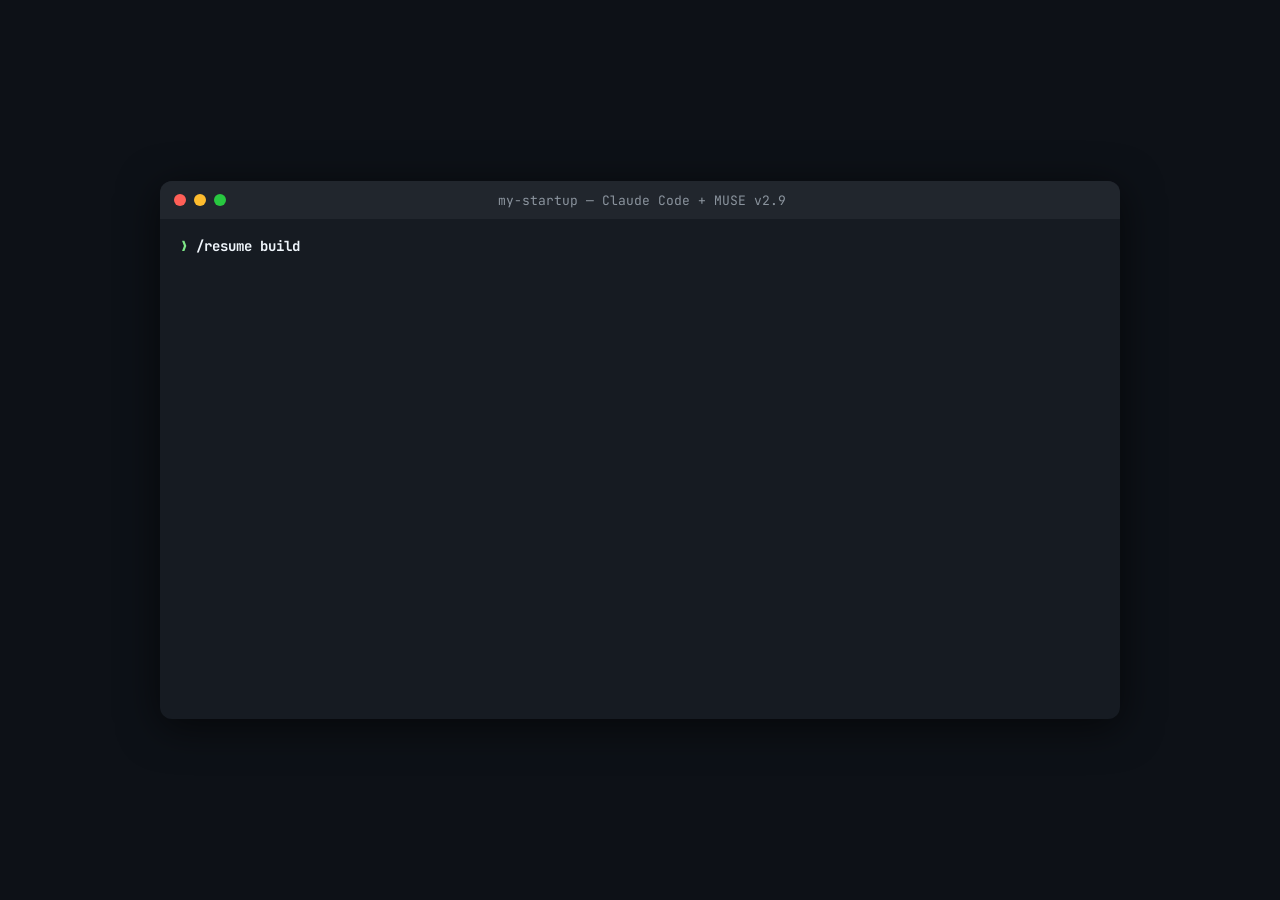
<file: assets/demo-source.html>
<!DOCTYPE html>
<html lang="en">
<head>
<meta charset="UTF-8">
<title>MUSE Demo</title>
<style>
  @import url('https://fonts.googleapis.com/css2?family=JetBrains+Mono:wght@400;700&display=swap');
  * { margin: 0; padding: 0; box-sizing: border-box; }
  body {
    background: #0d1117;
    display: flex;
    align-items: center;
    justify-content: center;
    min-height: 100vh;
    font-family: 'JetBrains Mono', 'SF Mono', 'Fira Code', monospace;
  }
  .window {
    width: 960px;
    background: #161b22;
    border-radius: 12px;
    box-shadow: 0 8px 40px rgba(0,0,0,0.6);
    overflow: hidden;
  }
  .titlebar {
    background: #21262d;
    height: 38px;
    display: flex;
    align-items: center;
    padding: 0 14px;
    gap: 8px;
  }
  .dot { width: 12px; height: 12px; border-radius: 50%; }
  .dot.r { background: #ff5f57; }
  .dot.y { background: #febc2e; }
  .dot.g { background: #28c840; }
  .titlebar-text {
    flex: 1;
    text-align: center;
    color: #8b949e;
    font-size: 13px;
    margin-right: 56px;
  }
  .terminal {
    padding: 16px 20px;
    min-height: 500px;
    color: #c9d1d9;
    font-size: 14px;
    line-height: 1.7;
    overflow: hidden;
  }
  .prompt { color: #7ee787; }
  .cmd { color: #f0f6fc; font-weight: bold; }
  .muted { color: #8b949e; }
  .accent { color: #58a6ff; }
  .warn { color: #d29922; }
  .success { color: #3fb950; }
  .fail { color: #f85149; }
  .emoji { font-family: 'Apple Color Emoji', 'Segoe UI Emoji', sans-serif; }
  .highlight { color: #ff7b72; font-weight: bold; }
  .line { opacity: 0; transform: translateY(4px); transition: opacity 0.25s, transform 0.25s; white-space: pre-wrap; }
  .line.show { opacity: 1; transform: translateY(0); }
  .cursor-blink::after {
    content: '▊';
    color: #58a6ff;
    animation: blink 1s step-end infinite;
  }
  @keyframes blink { 0%,100%{opacity:1} 50%{opacity:0} }
  .progress-bar { display: inline-block; }
  .section-gap { height: 10px; }
</style>
</head>
<body>
<div class="window">
  <div class="titlebar">
    <div class="dot r"></div>
    <div class="dot y"></div>
    <div class="dot g"></div>
    <div class="titlebar-text">my-startup — Claude Code + MUSE v2.9</div>
  </div>
  <div class="terminal" id="term"></div>
</div>
<script>
const lines = [
  // Phase 1: /resume command
  { t: 'html', html: '<span class="prompt">❯</span> <span class="cmd">/resume build</span>', delay: 800 },
  { t: 'html', html: '', delay: 400 },

  // Phase 2: Boot sequence
  { t: 'html', html: '<span class="accent">🔄 MUSE Boot Sequence</span>', delay: 500 },
  { t: 'html', html: '<span class="muted">  ① CLAUDE.md + MEMORIES.md</span>  <span class="success">✓ loaded</span>', delay: 350 },
  { t: 'html', html: '<span class="muted">  ② memory/2026-03-14.md</span>     <span class="success">✓ 6 pending items found</span>', delay: 350 },
  { t: 'html', html: '<span class="muted">  ③ USER.md</span>                 <span class="success">✓ Claude Opus 4 · 200K</span>', delay: 350 },
  { t: 'html', html: '<span class="muted">  ④ .muse/build.md</span>          <span class="success">✓ 342 lines · last update: 2h ago</span>', delay: 350 },
  { t: 'html', html: '<span class="muted">  ⑤ Strategy directives</span>     <span class="success">✓ no new directives</span>', delay: 350 },
  { t: 'html', html: '', delay: 300 },

  // Phase 3: Resume report
  { t: 'html', html: '<span class="success">━━━ Resume Report ━━━━━━━━━━━━━━━━━━━━━━━━━━━━━━━━━</span>', delay: 400 },
  { t: 'html', html: '<span class="emoji">📍</span> <span class="accent">Current:</span> Payment API integration (P0)', delay: 300 },
  { t: 'html', html: '<span class="emoji">🚨</span> <span class="warn">Pending:</span> 2 items from yesterday', delay: 300 },
  { t: 'html', html: '<span class="emoji">💡</span> <span class="accent">Next:</span> Fix Stripe webhook handler → run tests', delay: 300 },
  { t: 'html', html: '<span class="success">━━━━━━━━━━━━━━━━━━━━━━━━━━━━━━━━━━━━━━━━━━━━━━━━━━━</span>', delay: 500 },
  { t: 'html', html: '', delay: 600 },

  // Phase 4: Work session
  { t: 'html', html: '<span class="prompt">❯</span> <span class="cmd">Fix the Stripe webhook 400 error</span>', delay: 900 },
  { t: 'html', html: '', delay: 400 },
  { t: 'html', html: '<span class="muted">  Reading src/api/webhooks.ts...</span>', delay: 350 },
  { t: 'html', html: '<span class="muted">  Found: missing signature verification on line 47</span>', delay: 400 },
  { t: 'html', html: '<span class="success">  ✓ Fixed — added Stripe.webhooks.constructEvent()</span>', delay: 350 },
  { t: 'html', html: '<span class="success">  ✓ Tests passing: 12/12</span>', delay: 350 },
  { t: 'html', html: '', delay: 600 },

  // Phase 5: /ctx check
  { t: 'html', html: '<span class="prompt">❯</span> <span class="cmd">/ctx</span>', delay: 700 },
  { t: 'html', html: '<span class="warn">  🟡 Context: ~65% — 8-10 rounds remaining</span>', delay: 400 },
  { t: 'html', html: '', delay: 600 },

  // Phase 6: /bye
  { t: 'html', html: '<span class="prompt">❯</span> <span class="cmd">/bye</span>', delay: 800 },
  { t: 'html', html: '', delay: 400 },
  { t: 'html', html: '<span class="accent">📝 Auto-saving session...</span>', delay: 400 },
  { t: 'html', html: '<span class="muted">  ① .muse/build.md</span>      <span class="success">✓ synced</span>', delay: 300 },
  { t: 'html', html: '<span class="muted">  ② memory/2026-03-14.md</span> <span class="success">✓ written</span>', delay: 300 },
  { t: 'html', html: '<span class="muted">  ③ Distill check</span>        <span class="success">✓ 3 files — not yet needed</span>', delay: 300 },
  { t: 'html', html: '', delay: 300 },
  { t: 'html', html: '<span class="success">✅ Session saved. See you next /resume!</span>', delay: 500 },
  { t: 'html', html: '<span class="prompt cursor-blink">❯</span>', delay: 2000 },
];

const term = document.getElementById('term');
let i = 0;

function showNext() {
  if (i >= lines.length) {
    // Loop after pause
    setTimeout(() => {
      term.innerHTML = '';
      i = 0;
      showNext();
    }, 3000);
    return;
  }
  const l = lines[i];
  const div = document.createElement('div');
  div.className = 'line';
  div.innerHTML = l.html;
  term.appendChild(div);

  // Auto-scroll
  term.scrollTop = term.scrollHeight;

  requestAnimationFrame(() => {
    requestAnimationFrame(() => { div.classList.add('show'); });
  });

  i++;
  setTimeout(showNext, l.delay);
}

setTimeout(showNext, 600);
</script>
</body>
</html>
</file>
